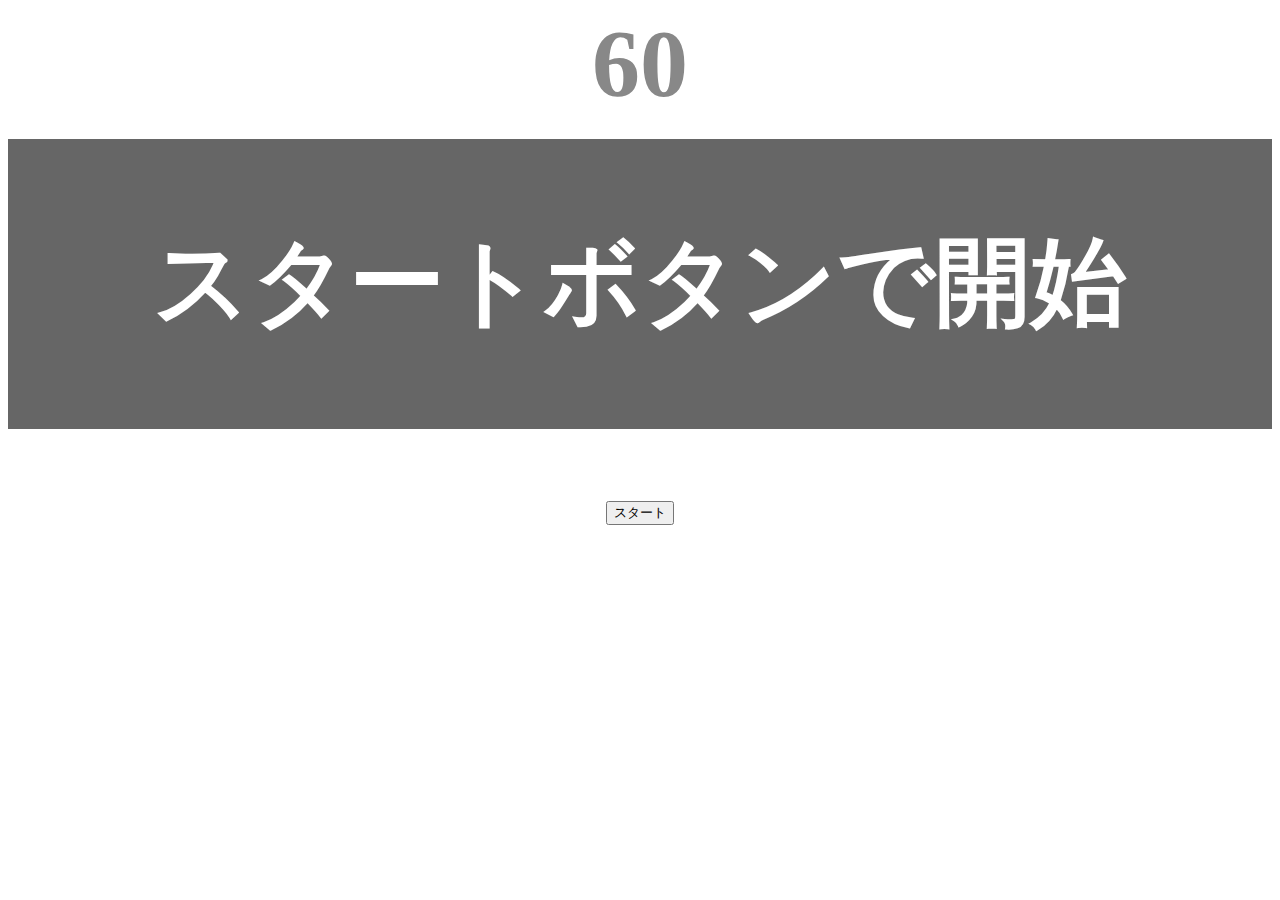
<file: kadai_001/index.html>
<!DOCTYPE html>
<html lang="ja">
  <head>
    <title>タイピングゲーム</title>
    <meta charset="utf-8">
    <meta name="description" content="【JavaScript応用編】簡易的なタイピングゲームです。">
    <meta name="viewport" content="width=device-width, initial-scale=1.0">
    <link rel="stylesheet" href="style.css">
  </head>
  <body>
    <p id="count" class="count">60</p>
    <div id="wrap" class="wrap">
      <span id="typed" class="typed"></span><span id="untyped"></span>
    </div>
    <button id="start">スタート</button>
    <p id="nowScore">0</p>
    <script type="text/javascript" src="main.js"></script>
  </body>
</html>
</file>
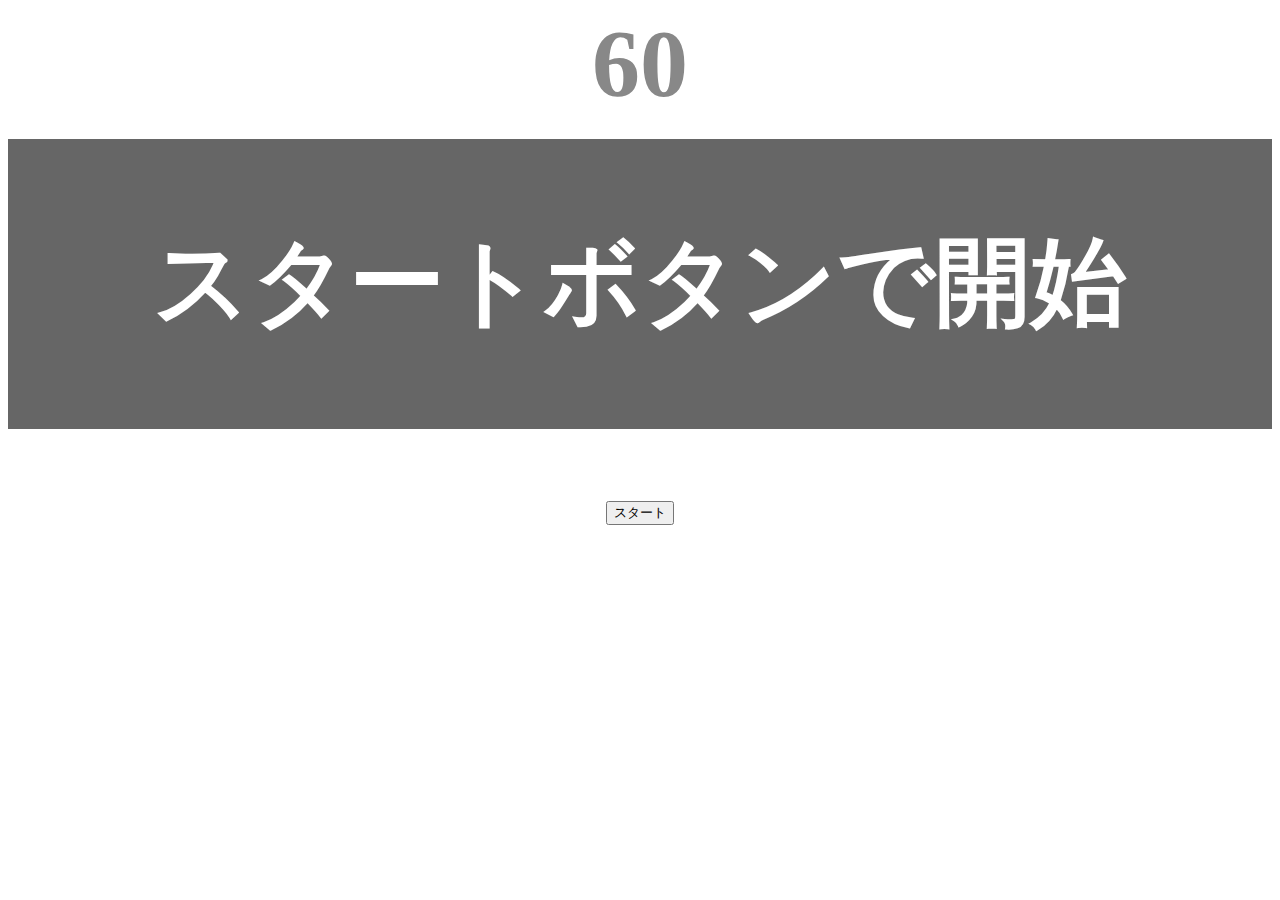
<file: kadai_tutorial_output/index.html>
<!DOCTYPE html>
<html lang="ja">
  <head>
    <title>タイピングゲーム</title>
    <meta charset="utf-8">
    <meta name="description" content="【JavaScript応用編】簡易的なタイピングゲームです。">
    <meta name="viewport" content="width=device-width, initial-scale=1.0">
    <link rel="stylesheet" href="style.css">
  </head>
  <body>
    <p id="count" class="count">60</p>
    <div id="wrap" class="wrap">
      <span id="typed" class="typed"></span><span id="untyped"></span>
    </div>
    <button id="start">スタート</button>
    <script type="text/javascript" src="main.js"></script>
  </body>
</html>
</file>
<file: kadai_001/style.css>
body {
  font-size: 6em;
  text-align: center;
}

.count {
  margin: 0;
  font-weight: bold;
  color: #888;
}

.wrap {
  margin-top: 20px;
  padding: 80px 40px;
  background-color: #666;
  font-weight: bold;
  color: #fff;
}

.typed {
  color: lightgreen;
}

.mistyped {
  background-color: red;
}

#nowScore {
  color: #666;
  font-weight: bold;
  margin-top: 20px;
  display: none;
}
</file>
<file: kadai_tutorial_output/style.css>
body {
  font-size: 6em;
  text-align: center;
}

.count {
  margin: 0;
  font-weight: bold;
  color: #888;
}

.wrap {
  margin-top: 20px;
  padding: 80px 40px;
  background-color: #666;
  font-weight: bold;
  color: #fff;
}

.typed {
  color: lightgreen;
}

.mistyped {
  background-color: red;
}
</file>
